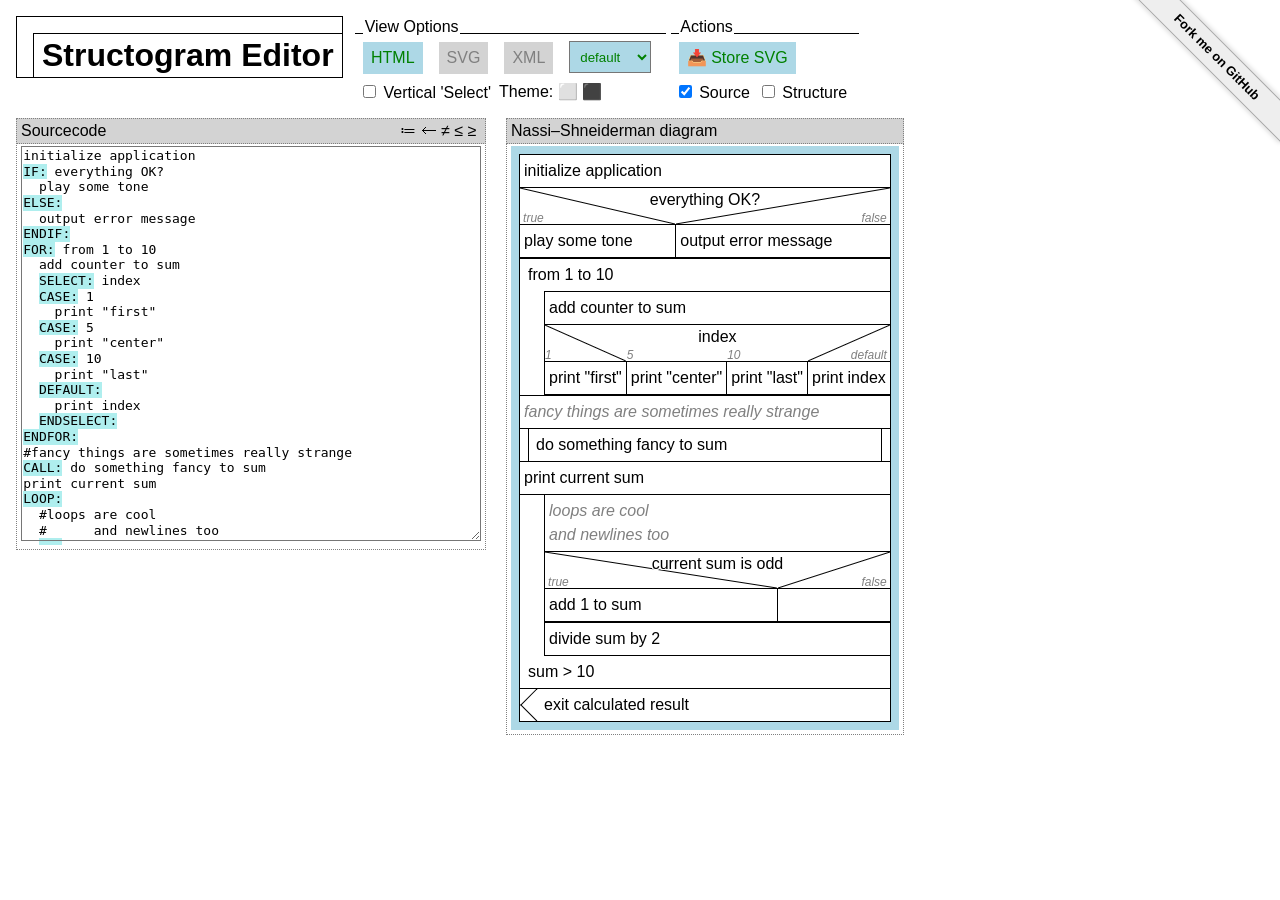
<file: index.html>
<!DOCTYPE html>
<html>
<!--
Copyright 2021-2022 Jens Hofschröer <structogramview@nigjo.de>

Licensed under the Apache License, Version 2.0 (the "License");
you may not use this file except in compliance with the License.
You may obtain a copy of the License at

    http://www.apache.org/licenses/LICENSE-2.0

Unless required by applicable law or agreed to in writing, software
distributed under the License is distributed on an "AS IS" BASIS,
WITHOUT WARRANTIES OR CONDITIONS OF ANY KIND, either express or implied.
See the License for the specific language governing permissions and
limitations under the License.
-->
<head>
<meta charset="utf-8" />
<title>Struktogram Viewer</title>
<meta name="viewport" content="width=50em" />
<link rel="icon" href="logo16.png" sizes="16x16">

<link rel="stylesheet" href="structoview.css">
<script src="structoview.js"></script>

<link rel="sample" id="samplesource" href="sample1.sc">

<link rel="stylesheet" href="editor/structoedit.css">
<script type="module" src="editor/theming.js"></script>
<script type="module" src="editor/strucocode-parser.js"></script>
<script type="module" src="view/structosvg.js"></script>
<script type="module" src="view/xmlview.js"></script>

<script id="sampleinit" type="module" src="editor/sampleloader.js"></script>
</head>
<body>
<header>
<h1>Structogram Editor</h1>
</header>
<nav>
  <ul id="viewOptions" data-title="View Options">
    <li><ul class="buttons">
    </ul></li>
    <li><ul class="options">
    </ul></li>
  </ul>
  <ul id="actions" data-title="Actions">
    <li><ul class="buttons">
    </ul></li>
    <li><ul class="options">
    </ul></li>
  </ul>
</nav>
<main>
  <noscript><p>This Page does not work without JavaScript.</p></noscript>
<figure id="source"><div class="scroller">
<div id="sample1marks" class="structcodemarks"></div>
  <textarea tabindex="1" id="sample1" class="structcode" data-erroritem="source" data-marks="sample1marks"
            data-caption="Sample 1">
  </textarea><template id="fallbacksample"><pre>
IF: external sources exist?
open source file
select all
copy to clipboard
select the textarea
select all
paste your sources from clipboard
ELSE:
select the textarea
select all
delete all
write your code
ENDIF:
export as SVG
</pre></template>
</div>
  <figcaption>Sourcecode<span class="chars"> &#x2254; &#x1F850; &#x2260; &#x2264; &#x2265;</span></figcaption>
</figure>
</main>
<footer>
<div id="githublink">
  <a tabindex="0" href="https://github.com/nigjo/structogramview/">Fork me on GitHub</a>
</div>
</footer>
</body>
</html>
</file>
<file: structoview.css>
/*
Copyright 2021-2022 Jens Hofschröer <structogramview@nigjo.de>

Licensed under the Apache License, Version 2.0 (the "License");
you may not use this file except in compliance with the License.
You may obtain a copy of the License at

    http://www.apache.org/licenses/LICENSE-2.0

Unless required by applicable law or agreed to in writing, software
distributed under the License is distributed on an "AS IS" BASIS,
WITHOUT WARRANTIES OR CONDITIONS OF ANY KIND, either express or implied.
See the License for the specific language governing permissions and
limitations under the License.
*/
:root{
  --structoview-then:'true';
  --structoview-else:'false';
  --structoview-default:'default';
  --structoview-exit:'exit';
  
  --structoview-text:black;
  --structoview-line:black;
  --structoview-hint:gray;
  --structoview-comment:var(--structoview-hint);
}
@media screen {
:root{
  --structoview-border:lightblue;
  --structoview-bg:white;
  --structoview-bg-block:lightgray;
}
@media(prefers-color-scheme:dark){
  :root{
    --structoview-text:Gainsboro;
    --structoview-border:navy;
    --structoview-line:gray;
    --structoview-hint:gray;
    --structoview-comment:var(--structoview-hint);
    --structoview-bg:black;
    --structoview-bg-block:#303030;
  }
  
}  
.structoview-light, .structoview-light *{
  --structoview-text:black;
  --structoview-border:lightblue;
  --structoview-line:black;
  --structoview-hint:gray;
  --structoview-comment:var(--structoview-hint);
  --structoview-bg:white;
  --structoview-bg-block:lightgray;
}
.structoview-dark, .structoview-dark *{
  --structoview-text:Gainsboro;
  --structoview-border:navy;
  --structoview-line:gray;
  --structoview-hint:gray;
  --structoview-comment:var(--structoview-hint);
  --structoview-bg:black;
  --structoview-bg-block:#303030;
}
}
:lang(de){
  --structoview-then:'ja';
  --structoview-else:'nein';
  --structoview-default:'sonst';
  --structoview-exit:'beende';
}
:lang(en){
  --structoview-then:'yes';
  --structoview-else:'no';
  --structoview-default:'default';
  --structoview-exit:'exit';
}
struct-diagram:before{
  position:relative;
  display: block;
  content:attr(caption);
  font-weight: bold;
  font-size: 1.25em;
  line-height: 1.5em;
  padding-left: .25em;
}
struct-sequence,struct-block,struct-loop,struct-iteration,struct-repeat,struct-call,struct-break,struct-comment{
  display:block;
  box-sizing: border-box;
}
struct-concurrent>*,struct-decision>struct-block,struct-select>struct-case,struct-select>struct-block{
  display: table-cell;
  background-color:var(--structoview-bg-block);
  vertical-align: top;
}
struct-repeat,struct-concurrent,struct-sequence,struct-decision,struct-select,struct-loop,struct-iteration,struct-call,struct-break,struct-comment{
  padding:.25em;
  background-color:var(--structoview-bg);
  border-top:1px solid var(--structoview-line);
  border-left:1px solid var(--structoview-line);
}
struct-decision,struct-select,struct-concurrent{
  display:table;
  width:100%;
  box-sizing: border-box;
  padding:0px;
  padding-top:2.25em;
  position:relative;
}
struct-concurrent{
  padding-bottom:2.25em;
}
struct-decision:after,struct-select:after{
  text-align:center;
}
struct-decision:after,struct-select:after{
  display:table-caption;
  content: attr(condition);
  position:absolute;
  width:100%;
  top:0;
  left:0;
  text-shadow: 1px 1px var(--structoview-bg), 
    -1px 1px var(--structoview-bg),
    -1px -1px var(--structoview-bg),
    1px -1px var(--structoview-bg);
  z-index:10;
}
struct-decision>struct-block, struct-select>*{
  position: relative;
  vertical-align: top;
}
struct-decision>struct-block:after,
struct-select>struct-case:after,
struct-select>struct-block:after{
  position: absolute;
  top:-1.5em;
  font-style: italic;
  font-size: .75em;
  color:var(--structoview-hint);
}
struct-decision>struct-block:last-child:after{
  content:var(--structoview-else);
  right:.25em;
}
struct-decision>struct-block:first-child:after{
  content:var(--structoview-then);
  left: .25em;
}
struct-iteration:before,struct-repeat:before{
  content:attr(condition);
  display:block;
  height:0px;
  position:relative;
  top:-1.75em;
  left:-1em;
}
struct-iteration,struct-loop,struct-repeat{
  padding:0px;
  padding-left:1.5em;
}
struct-iteration,struct-repeat{
  padding-top:2em;
}
struct-loop,struct-repeat{
  padding-bottom:2em;
}
struct-loop:after{
  display:block;
  content:attr(condition);
  height:0px;
  position:relative;
  bottom:-.25em;
  left:-1em;
}
struct-comment{
  white-space: pre-line;
  font-style:italic;
  color:var(--structoview-comment);
}
struct-diagram{
  color:var(--structoview-text);
  font-family:sans-serif;
  display: inline-block;
  min-width: 20em;
  line-height: 1.5em;
  padding:.5em;
  background-color: var(--structoview-border);
}
struct-diagram>*{
  border-right:1px solid var(--structoview-line);
}
struct-diagram>*:last-child{
  border-bottom:1px solid var(--structoview-line);
}
struct-select>struct-case:not(:first-child){
  border-left: 1px solid var(--structoview-line);
}
struct-block>struct-sequence{
  min-width:3em;
}
struct-block>struct-sequence:empty:after{
  content: ' ';
}
struct-decision>struct-block>*,
struct-select>struct-case>*,
struct-select>struct-block>*{
  border-left:none;
}
struct-decision>struct-block:first-child:before,
struct-select>struct-case:first-of-type:before{
  background-image:linear-gradient(to top right, transparent calc(50% - 1px), var(--structoview-line), transparent calc(50% + 1px) );
}
struct-decision>struct-block:last-child:before,
struct-select>struct-block:before{
  background-image:linear-gradient(to bottom right, transparent calc(50% - 1px), var(--structoview-line), transparent calc(50% + 1px) );
}
struct-select>struct-case:after{
  content: attr(condition);
}
struct-decision>struct-block:before,
struct-select>struct-case:first-of-type:before,
struct-select>struct-block:before {
  content:'';
  position:absolute;
  top:-2.25em;
  width:100%;
  height:2.25em;
  box-sizing: border-box;
  background-position: center;
  background-size: 100% 100%;
  background-repeat: no-repeat;
  z-index:0;
}
struct-select>struct-block:after{
  content:var(--structoview-default);
  right: .25em;
}

struct-block:not(:first-child){
  border-left:1px solid var(--structoview-line);
}
struct-concurrent>struct-block>*:last-child,
struct-decision>struct-block>*:last-child,
struct-repeat>struct-block>*:last-child,
struct-loop>struct-block>*:last-child,
struct-select>*>*:last-child{
  border-bottom: 1px solid var(--structoview-line);
}
struct-loop>struct-block>*:first-child{
  border-top:none;
}
struct-break:empty:before{
  content:' ';
  position: relative;
}
struct-break[exit="true"]:before{
  content: var(--structoview-exit) ' ';
  position: relative;
}
struct-break{
  padding-left:1.5em;
  position:relative;
}
struct-break:after{
  content:'';
  position:absolute;
  border:1px solid;
  border-color: var(--structoview-line);
  border-top-color:transparent;
  border-right-color:transparent;
  transform:rotate(45deg);
  height:1.4em;
  width:1.4em;
  top:.25em;
  left:.28em;
}
struct-concurrent:before,struct-concurrent:after,
struct-concurrent>*:first-child:before,
struct-concurrent>*:last-child:after
{
  position:absolute;
  content:'';
  border-top:1px solid var(--structoview-line);
  width:3.2em;
  transform-origin: top left;
}
struct-concurrent:before{
  transform: rotate(-45deg);
}
struct-concurrent:after{
  top:0;
  right:-.91em;
  transform: rotate(45deg);
}
struct-concurrent>*:first-child:before{
  transform: rotate(45deg);
  bottom:-1px;
  left: 0;
}
struct-concurrent>*:last-child:after{
  transform: rotate(-45deg);
  right:0;
  transform-origin: top right;
  bottom: -2px;
}
struct-concurrent{
  overflow: hidden;
}
struct-concurrent>struct-block>*{
  border-left: none !important;
}
struct-concurrent > *{
  position: relative;
  border-bottom:1px solid var(--structoview-line);
}
struct-diagram.compactselect struct-select{
  display:flex;
  flex-direction:column;
  padding-left:1.5em;
}
struct-diagram.compactselect struct-select:after{
  text-align: left;
  left:.25em;
}
struct-diagram.compactselect struct-select>*:before{
  background:none;
}
struct-diagram.compactselect struct-select>*:not(:first-child){
  margin-top:1.5em;
}
struct-diagram.compactselect struct-select>*:first-child{
  border-left:1px solid var(--structoview-line);
}
struct-diagram.compactselect struct-select>struct-block:after{
  right: unset;
}
struct-call{
  padding-left:1em;
  padding-right:1em;
  position:relative;
  min-height:2em;
}
struct-call:after,struct-call:before{
  display:block;
  width:.5em;
  height:100%;
  content:'';
  position:absolute;
  top:0px;
}
struct-call:after{
  right:0em;
  border-left:1px solid var(--structoview-line);
}
struct-call:before{
  left:0em;
  border-right:1px solid var(--structoview-line);
}
</file>
<file: editor/structoedit.css>
/*
Copyright 2021-2022 Jens Hofschröer <structogramview@nigjo.de>

Licensed under the Apache License, Version 2.0 (the "License");
you may not use this file except in compliance with the License.
You may obtain a copy of the License at

    http://www.apache.org/licenses/LICENSE-2.0

Unless required by applicable law or agreed to in writing, software
distributed under the License is distributed on an "AS IS" BASIS,
WITHOUT WARRANTIES OR CONDITIONS OF ANY KIND, either express or implied.
See the License for the specific language governing permissions and
limitations under the License.
*/
@media screen {
:root{
  --structoedit-warning:red;
  --structoedit-menu:gray;
  --structoedit-menu-bg:lightgray;
  --structoedit-menu-sel:green;
  --structoedit-menu-sel-bg:lightblue;
  --structoedit-mark:PaleTurquoise;
  --structoedit-hovermark:lavender;
  
  --githublink-text:#000;
  --githublink-bg:#EEE;
  --githublink-shadow:lightgray;
  --githublink-borderline:#AAA;
}
@media(prefers-color-scheme:dark){
  :root{
  --structoedit-menu:silver;
  --structoedit-menu-bg:DimGray;
  --structoedit-menu-sel:mediumseagreen;
  --structoedit-menu-sel-bg:DarkSlateGray;
  --structoedit-mark:midnightblue;
  --structoedit-hovermark:DarkSlateGray;

  --githublink-text:#EEE;
  --githublink-bg:#666;
  --githublink-shadow:#999;
  --githublink-borderline:#000;
  }
}
.structoedit-light, .structoedit-light *{
  --structoedit-warning:red;
  --structoedit-menu:gray;
  --structoedit-menu-bg:lightgray;
  --structoedit-menu-sel:green;
  --structoedit-menu-sel-bg:lightblue;
  --structoedit-mark:PaleTurquoise;
  --structoedit-hovermark:lavender;
  
  --githublink-text:#000;
  --githublink-bg:#EEE;
  --githublink-shadow:lightgray;
  --githublink-borderline:#AAA;
}
.structoedit-dark, .structoedit-dark *{
  --structoedit-menu:silver;
  --structoedit-menu-bg:DimGray;
  --structoedit-menu-sel:mediumseagreen;
  --structoedit-menu-sel-bg:DarkSlateGray;
  --structoedit-mark:midnightblue;
  --structoedit-hovermark:DarkSlateGray;

  --githublink-text:#EEE;
  --githublink-bg:#666;
  --githublink-shadow:#999;
  --githublink-borderline:#000;
}
}

noscript{color:var(--structoedit-warning);}
.structcode{
  width:35em;
  min-height:30em;
  resize:vertical;
  max-width: 90vw;
  background:none;
  margin: 0;
  color: inherit;
}
.structcodemarks .mark{
  display:inline-block;
  background-color: var(--structoedit-mark);
}
.structcodemarks .selected{
  position:relative;
}
.structcodemarks .selected:before{
  background-color:var(--structoedit-hovermark);
  content:' ';
  width:35em;
  display: inline-block;
  position: absolute;
}
.scroller {
  position: relative;
	max-height: calc(100% - .7em - 4px);
	overflow: hidden;
}
.scroller>*{
  line-height: 1.2em;
	font-family: monospace;
  font-size:inherit;
	white-space: pre;
  position:relative;
  padding: .1em;
  border-width:1px;
}
.structcodemarks {
	position: absolute;
	z-index: -1;
	margin: 1px;
	color: transparent;
  box-sizing: border-box;
}
.structcodecmd{
  color:red;
  font-weight:bold;
}
figure{
  position:relative;
  display: inline-block;
  vertical-align: top;
  margin: 2em .5em 1em .5em;
  padding:.25em;
  /*! padding-bottom: 0; */
  border:1px dotted gray;
}
figcaption {
  border: 1px dotted gray;
  width: calc(100% + 2px);
  display: block;
  /* margin-top: .5em; */
  background-color: var(--structoview-bg-block);
  padding: .25em;
  font-family: sans-serif;
  position: absolute;
  left: -1px;
  top: -1.5em;
  box-sizing: border-box;
  line-height: 1em;
}
.chars{
  display:inline-block;
  position:absolute;
  right:.5em;
}
#xmlview{
  white-space:pre-wrap;
  font-family:Consolas;
}
figure[data-parsererror]:after{
  color:var(--structoedit-warning);
  content:attr(data-parsererror);
  display:block;
  position: absolute;
  top:100%;
}
.view{
  display:none;
  min-width: 240px;
  min-height: 120px;
}
/**Do not display:none the HTML-View to enable the SVG creation.*/
#viewHTML.view{
  display:inline-block;
}
input#showHTML:not(:checked) ~ main #viewHTML{
  position:absolute;
  visibility:hidden;
}

nav{display:inline-block;padding-top: 0;vertical-align:top;}
nav a{text-decoration:none;}
nav ul{position:relative;display:inline-flex;margin:0;padding:0;}
nav ul[data-title]{
  padding-right:.5em;
  border-top:1px solid var(--structoview-line);
  flex-direction:column;
  vertical-align: top;
  top: .55em;
  margin-top: 1em;
  margin-bottom: 1em;
  min-width: 8em;
}
nav ul[data-title]:before{content:attr(data-title);position:absolute;top:-1em;left:.5em;background-color:var(--structoview-bg);padding:0 .1em;}
nav li{list-style:none;margin:.25em;margin-bottom:0;}
nav ul[data-title]>li{margin:0;padding:0}
nav li.break{flex-basis:100%;margin:0;}
nav .menuitem{color:var(--structoedit-menu-sel);background-color:var(--structoedit-menu-sel-bg);}
nav .menuitem{cursor:pointer;display:block;padding:.5em;margin:.25em;box-sizing:border-box;white-space:pre;line-height: 1em;}
nav label.menuitem{color:var(--structoedit-menu);background-color:var(--structoedit-menu-bg);}
nav .buttons{}
nav .options{}
main .structview{}
input[name=theme]{display:none;}
input[name=theme]+label{position:relative;}
input[name=theme]:checked+label:after{content:'✓';position: absolute;left:0;text-align:center;width:100%}
body>input{
  position:absolute;
  appearance: none;
}
body>input:focus{outline-style:none;}
body{
  font-family: Segoe UI,sans-serif;
  color:var(--structoview-text);
  background-color:var(--structoview-bg);
}
header {
  display: inline-block;
  margin: .5em;
  border: 1px solid var(--structoview-line);
  padding-left: 1em;
  padding-top: 1em;
  vertical-align: baseline;
}
header h1{
  border-left: 1px solid var(--structoview-line);
  padding: 0.1em .25em;
  margin: 0;
  border-top: 1px solid var(--structoview-line);
}
struct-diagram struct-sequence:hover,
struct-diagram struct-comment:hover,
struct-diagram struct-call:hover,
struct-diagram struct-break:hover,
struct-diagram struct-select:hover,
struct-diagram struct-decision:hover,
struct-diagram struct-loop:hover,
struct-diagram struct-iteration:hover,
struct-diagram struct-concurrent:hover
{
  background:var(--structoedit-hovermark) ;
}

@media (max-width: 40em){
  body{
    margin:0px;
  }
  main{
    margin-left: 1vw;
  }
  footer{
    margin:0px;
    padding:2vw;
    border-top:1px solid var(--structoview-line);
  }
}
@media (min-width:40em){
  body>*{
    z-index:2;
    position:relative;
  }
  /* based on https://www.unindented.org/blog/github-ribbon-using-css-transforms/ */
  footer {
    position: absolute;
    top: 0;
    right: 0;
    overflow: hidden;
    height: 149px;
    width: 149px;
    z-index: 0;
  }
  #githublink {
    position: absolute;
    top: calc(-2em - 6px);
    background-color: var(--githublink-bg);
    transform: rotate(45deg);
    transform-origin: left bottom;
    width: 211px;
    box-shadow: 0 0 5px var(--githublink-shadow);
  }
  #githublink a {
    border: 1px solid var(--githublink-borderline);
    color: var(--githublink-text);
    display: block;
    margin: 1px 0;
    padding: .5em 0;
    text-align: center;
    text-decoration: none;
    font-family: "Segoe UI","Helvetica Neue", Helvetica, Arial, sans-serif;
    font-size: .8em;
    font-weight: bold;
  }
}
@media print{
  nav{display:none;}
  .structcode{display:none;}
  .structcodemarks{color:initial;position: initial;}
  figure{display:block;}
  footer{position:relative;}
  #githublink{display:none;}
}
</file>
